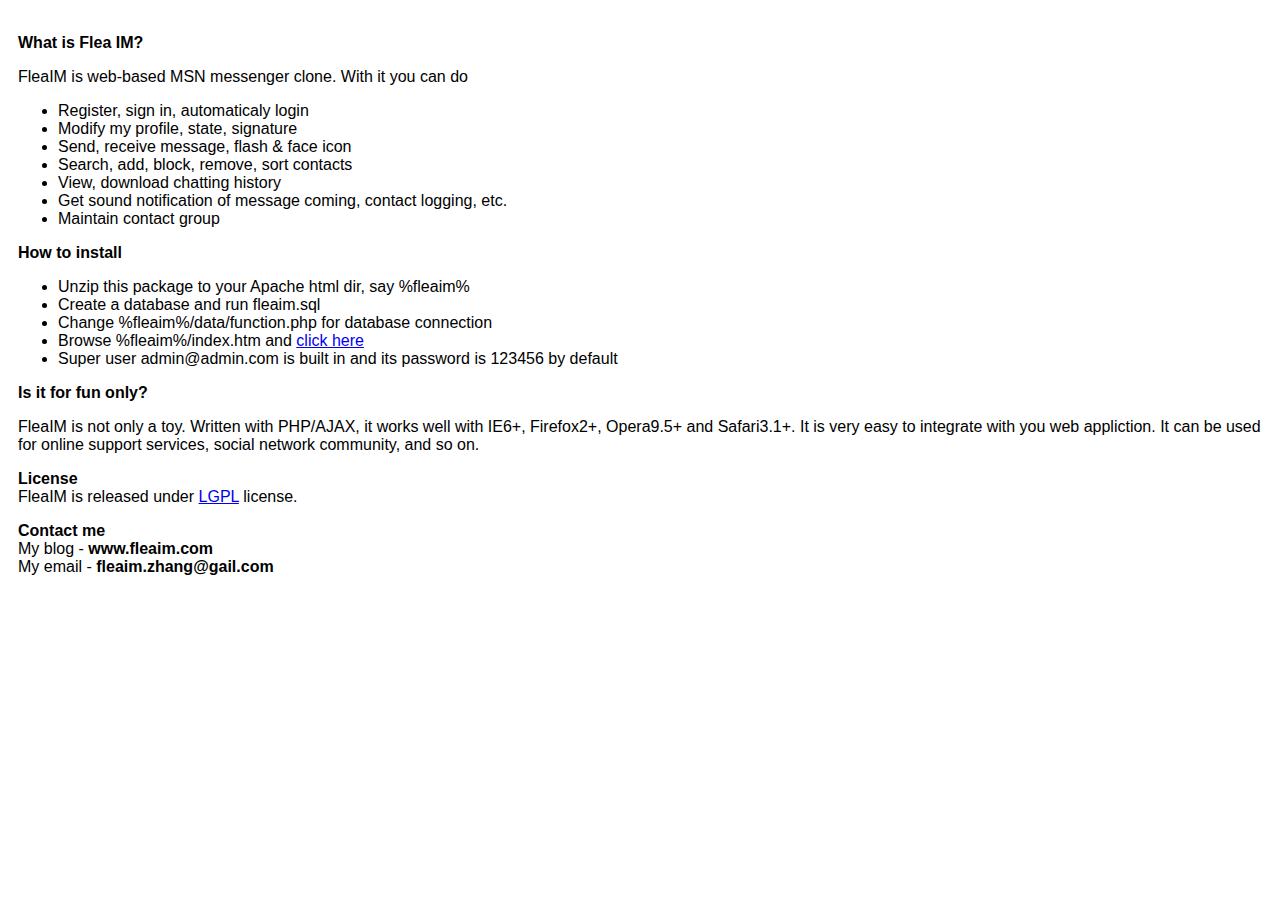
<file: release1.21/index.htm>
<!DOCTYPE html PUBLIC "-//W3C//DTD XHTML 1.0 Transitional//EN" "http://www.w3.org/TR/xhtml1/DTD/xhtml1-transitional.dtd">
<html xmlns="http://www.w3.org/1999/xhtml">
<head>
<meta http-equiv="Content-Type" content="text/html; charset=utf-8" />
<link href="styles/webim.css" type="text/css" rel="stylesheet" media="all">
<script type="text/javascript" src="js/webimhelper.js?v=102"></script>
<script type="text/javascript" src="js/webim.js?v=102"></script>
<title>QGYWebIM Test</title>
</head>
<body style="font-family: 'Lucida Grande',Verdana,Arial,Sans-Serif; padding:10px">
    <p>
        <strong>What is Flea IM?</strong></p>
    <p style="text-align: center">
    </p>
    <p>
        FleaIM is web-based MSN messenger clone. With it you can do</p>
    <ul>
        <li>Register, sign in, automaticaly login</li>
        <li>Modify my profile, state, signature</li>
        <li>Send, receive message, flash &amp; face icon</li>
        <li>Search, add, block, remove, sort contacts</li>
        <li>View, download chatting history</li>
        <li>Get sound notification of message coming, contact logging, etc.</li>
        <li>Maintain contact group</li></ul>
    <p>
        <strong>How to install</strong></p>
    <p>
        <ul>
        <li>Unzip this package to your Apache html dir, say %fleaim%</li>
        <li>Create a database and run fleaim.sql</li>
        <li>Change %fleaim%/data/function.php for database connection</li>
        <li>Browse %fleaim%/index.htm and <font color=blue><a href="#" onclick="IntWebIM()">click here </a></font></li>
        <li>Super user admin@admin.com is built in and its password is 123456 by default</li>
        </ul></p>
    <p>
        <strong>Is it for fun only?</strong></p>
    <p>
        FleaIM is not only a toy. Written with PHP/AJAX, it works well with IE6+, Firefox2+,
        Opera9.5+ and Safari3.1+. It is very easy to integrate with you web appliction.
        It can be used for online support services, social network community, and so on.</p>
    <p>
        <strong>License</strong><br />
        FleaIM is released under <a href="http://www.gnu.org/licenses/lgpl.html" target="blank">
            LGPL</a> license.</p>
    <p>
        <strong>Contact me<br />
        </strong>My blog - <b>www.fleaim.com</b><br />
        My email - <b>fleaim.zhang@gail.com</b></p>

</body>
</html>
</file>
<file: release1.21/styles/webim.css>
/*All Window Css*/

.w-container-border
{
  position:absolute;
	top:0;
}
.w-container
{
	position:relative;
}
.w-content
{
	padding:1px;
	position:relative;
}
.w-round-lt
{
	width:6px;
	height:6px;
	position:absolute;
	background-image:url(../images/round_lt.gif);
	left:-1px;
	top:-1px;
	font-size:1px;
}
.w-round-rt
{
	width:6px;
	height:6px;
	position:absolute;
	background-image:url(../images/round_rt.gif);
	right:-1px;
	top:-1px;
	font-size:1px;
}
.w-round-lb
{
	width:6px;
	height:6px;
	position:absolute;
	background-image:url(../images/round_lb.gif);
	left:-1px;
	bottom:-1px;
	font-size:1px;
}
.w-round-rb
{
	width:6px;
	height:6px;
	position:absolute;
	background-image:url(../images/round_rb.gif);
	right:-1px;
	bottom:-1px;
	font-size:1px;
}
.w-resize
{
	width:12px;
	height:12px;
	position:absolute;
	right:-1px;
	bottom:-1px;
	cursor:SE-resize;
	z-index:999;
	background-image:url(../images/resize.gif);
	font-size:1px;
}
.w-icon
{
	position:absolute;
	left:2px;
	top:2px;
}
.w-text
{
	padding:4px 80px 0 23px;
	overflow:hidden;
	word-break:break-all;
	height:14px;
	-moz-user-select:none;
}
.w-control
{
	position:absolute;
	right:8px;
	top:0;
}
.w-control-min
{
	width:26px;
	height:17px;
	overflow:hidden;
	float:left;
}
.w-control-close
{
	width:42px;
	height:17px;
	overflow:hidden;
	float:left;
}
.w-loading
{
	padding:2px;
	top:18px;
	right:9px;
	background:#c44;
	color:#fff;
	position:absolute;
	display:none;
}
.w-window-border
{
	position:absolute;
	display:none;
	z-index:99999;
	border:1px dashed #fff;
	background-color:#333;
	filter: alpha(opacity=20); 
	opacity: 0.2;
	-moz-user-select:none;
}
.w-window-cover
{
	position:absolute;
	display:none;
	background-color:#444;
	filter: alpha(opacity=60); 
	opacity: 0.6;
}
.w-window-content
{
	width:100%;
}
.w-elem-hidden
{
	width:1px;
	height:1px;
	font-size:1px;
	filter:alpha(opacity=1); 
	opacity:0.01;
	position:absolute;
	left:-100px;
}
/*Chat Window Css*/
.w-chat
{
  font-family: 'Lucida Grande',Verdana,Arial,Sans-Serif;
	font-size:12px;
	padding:0;
	margin:0;
	text-align:left;
	
	width:516px;
	height:516px;
	position:absolute;
	border:1px solid #707070;
	background-color:#fff;
}
.w-chat-title
{
	height:22px;
	background-image:url(../images/chattitlebg.gif);
	cursor:default;
}
.w-chat-tool
{
	height:60px;
	background-image:url(../images/chattoolbg.gif);
}
.w-chat-main
{
	height:430px;
	background-image:url(../images/chatmainbg.gif);
	padding:5px 2px 3px 5px;
	float:left;
}
.w-chat-side
{
	width:125px;
	background-image:url(../images/chatmainbg.gif);
	float:left;
	display:none;
	position:relative;
}
.w-chat-side-bar
{
	position:absolute;
	top:83px;
	right:1px;
	width:11px;
	padding:5px 0 5px 0;
	font-size:1px;
	background-image:url(../images/chatmainbg.gif);
}
.w-chat-sign-holder
{
	overflow:hidden;
	position:relative;
	top:-4px;
}
.w-chat-tool-bar
{
	height:35px;
	padding-left:5px;
}
.w-chat-tool-bar-button
{
	height:31px;
	width:32px;
	padding:2px 0 0 2px;
	float:left;
}
.w-chat-tool-bar-button-hover
{
	background:url(../images/chatbuttonhoverbg.gif) no-repeat;
}
.w-chat-sign
{
	height:20px;
	text-indent:24px;
	color:#6F8A92;
	width:4000px;
}
.w-chat-resize-bar
{
	position:absolute;
	left:6px;
	background-color:#000;
	filter: alpha(opacity=60); 
	opacity: 0.6;
	width:100px;
	height:10px;
	display:none;
	cursor:S-resize;
	font-size:1px;
}
.w-chat-resize
{
	height:10px;
	font-size:1px;
	cursor:S-resize;
	background:url(../images/resizedot.gif) no-repeat center center;
}
.w-chat-face-button-bar
{
	background:url(../images/chatfacebuttonbg.gif) repeat-x;
	height:28px;
	font-size:1px;
	border-bottom:1px solid #BED6E0;
	padding:1px 1px 2px 1px;
}
.w-chat-msg-title
{
	margin:4px 4px 0 2px;
	color:#545454;
}
.w-chat-msg-content
{
	margin:4px 4px 0 15px;
}
.w-chat-msg-special
{
	margin:4px 4px 0 2px;
	color:#545454;
}
.w-chat-msg-split
{
	height:1px;
	border-bottom:1px solid #808080;
	width:46px;
	font-size:1px;
	margin:5px 2px 5px 2px;
}
.w-chat-user-face
{
	background-image:url(../images/chatfacebg.gif);
	width:110px;
	height:111px;
	position:absolute;
	padding:9px 0 0 10px;
}
.w-chat-face-button
{
	height:24px;
	width:32px;
	padding:2px;
	font-size:1px;
	float:left;
}
.w-chat-face-button-hover
{
	background-image:url(../images/chatfacebuttonhover.gif);
}
.w-chat-face-container
{
	border:1px solid #DFDFDD;
	position:absolute;
	z-index:9999;
	background-color:#fff;
	display:none;
}
.w-chat-face-item
{
	height:19px;
	width:19px;
	padding:2px;
	border:1px solid #DFDFDD;
	float:left;
	margin:5px 0 0 5px;
}
.w-chat-face-item-hover
{
	border:1px solid #3869BB;
}
/*Main Window Css*/
.w-main
{
  font-family: 'Lucida Grande',Verdana,Arial,Sans-Serif;
	font-size:12px;
	padding:0;
	margin:0;
	text-align:left;
	
	width:266px;
	height:620px;
	right:60px;
	position:absolute;
	border:1px solid #707070;
	background-color:#D5FFFF;
}
.w-main-title
{
	height:22px;
	background-image:url(../images/maintitlebg.gif);
	cursor:default;
	overflow:hidden;
}
.w-main-tool
{
	height:105px;
	background-image:url(../images/maintoolbg.gif);
}
.w-main-main
{
	background-color:#fff;
	height:490px;
	overflow-x:hidden;
	overflow-y:auto;
	border-top:1px solid #BED6E0;
	border-bottom:1px solid #BED6E0;
	width:100%;
	-moz-user-select:none;
	cursor:default;
	width:100%;
}
.w-main-user-info
{
	height:58px;
	padding:7px 8px 7px 8px;
}
.w-main-user-face-bg
{
	height:52px;
	width:52px;
	padding:6px 0 0 6px;
	background-image:url(../images/facebg.gif);
	float:left;
}
.w-main-user-info-right
{
	float:right;
	width:134px;
	overflow:hidden;
	white-space:nowrap;
}
.w-main-user-name
{
	font-size:13px;
	line-height:20px;
	color:#fff;
	margin:8px 0 0 6px;
	_margin:8px 0 0 3px;
	padding:0 3px 0 3px;
	_padding:2px 3px 0 3px;
	height:20px;
	_height:18px;
	white-space:nowrap; 
	cursor:default;
	float:left;
}
.w-main-user-sign
{
	color:#B9DDE7;
	margin:3px 0 0 4px;
	height:15px;
	cursor:pointer;
}
.w-main-tool-bar
{
	height:28px;
	padding:2px 5px 0 5px;
}
.w-main-search-user-pannel
{
	height:34px;
	background-color:#fff;
	overflow:hidden;
	white-space:nowrap;
}
.w-main-search-web-pannel
{
	height:33px;
	padding:3px;
	background-color:#ECF6F9;
	border-left:1px solid #fff;
	border-right:1px solid #fff;
	overflow:hidden;
	white-space:nowrap;
}
.w-main-search-user-bg
{
	background-image:url(../images/searchuserbg.gif);
	height:19px;
	border:1px solid #C7C7C7;
	width:100%;
} 
.w-main-tool-button
{
	float:left;
	height:20px;
	width:21px;
	font-size:1px;
	padding:4px 0 0 5px;
}
.w-main-tool-button-hover
{
	background-image:url(../images/toolbuttonhoverbg.gif);
}
.w-main-content-button
{
	float:left;
	height:20px;
	width:20px;
	padding:1px;
	font-size:1px;
}
.w-main-content-button-hover
{
	background-image:url(../images/contentbuttonhoverbg.gif);
}
.w-main-list-button
{
	float:left;
	height:20px;
	width:22px;
	font-size:1px;
	padding:0 0 0 6px;
}
.w-main-list-button-hover
{
	background:url(../images/listbuttonhoverbg.gif) no-repeat;
}
.w-main-user-header
{
	width:100%;
	text-indent:25px;
	line-height:20px;
	height:20px;
	background:url(../images/arrow_r.gif) no-repeat 9px 4px;
}
.w-main-user-header-hover
{
	background:url(../images/arrow_ron.gif) no-repeat 9px 4px;
}
.w-main-user-header-ex
{
	width:100%;
	text-indent:25px;
	line-height:20px;
	height:20px;
	background:url(../images/arrow_d.gif)  no-repeat 9px 4px;
}
.w-main-user-header-ex-hover
{
	background:url(../images/arrow_don.gif) no-repeat 9px 4px;
}
.w-main-user-container
{
	width:100%;
}
.w-main-user-item
{
	height:20px;
	padding-left:13px;
	width:4000px;
}
.w-main-user-item-text
{
	line-height:20px;
	float:left;
}
.w-main-user-item-big
{
	height:63px;
	padding-left:16px;
	width:4000px;
}
.w-main-user-item-big-left
{
	float:left;
	width:52px;
}
.w-main-user-item-face-bg
{
	height:51px;
	width:52px;
	padding:6px 0 0 6px;
	background-image:url(../images/useritembg.gif);
	float:left;
}
.w-main-user-item-status
{
	float:left;
	height:60px;
	padding-top:3px;
	padding-left:5px;
	width:24px;
}
.w-main-user-item-big-right
{
	float:left;
	width:3900px;
}
.w-card-border
{
	border:1px solid #999;
	position:absolute;
	z-index:9999;
	background-color:#fff;
	display:none;
	height:160px;
	width:228px;
	overflow:hidden;
}
.w-card-container
{
	position:relative;
	height:150px;
	margin:5px;
	width:4000px;
}
.w-card-close-image
{
	position:absolute;
	top:2px;
	left:208px;
	width:8px;
	height:8px;
	cursor:pointer;
}
.w-card-base-info
{
	height:63px;
	width:4000px;
}
/*Other Window Css*/
.w-other
{
  font-family: 'Lucida Grande',Verdana,Arial,Sans-Serif;
	font-size:12px;
	padding:0;
	margin:0;
	text-align:left;
	
	width:516px;
	height:516px;
	position:absolute;
	border:1px solid #707070;
	background-color:#B3F9FF;
}
.w-other-title
{
	height:22px;
	background-image:url(../images/othertitlebg.gif);
	cursor:default;
}
.w-other-main
{
	background:#ECF6F9 url(../images/othermainbg.gif) repeat-x;
	overflow:hidden;
}
/*system object*/
.sys-menu {
  font-family: 'Lucida Grande',Verdana,Arial,Sans-Serif;
	font-size:10px;
	padding:0;
	margin:0;
	text-align:left;
	
	border:solid 1px #ACA899;
	display:none;
	position:absolute;
	z-index:9999;
	background-color:#fff;
	color:#000;
	padding:2px;
	filter:progid:DXImageTransform.Microsoft.Shadow(Color=#333333,Direction=120,strength=3);
}
.sys-menu-item-with-icon
{
	padding:0 10px 0 24px;
	line-height:19px;
	cursor:default;
	background-position:1px center;
	background-repeat:no-repeat;
}
.sys-menu-item
{
	padding:0 10px 0 15px;
	line-height:19px;
	cursor:default;
}
.sys-menu-item-hover
{
	background-color:#316AC5;
	color:#fff;
}
.sys-menu-item-disabled
{
	margin:2px 0 2px 0;
	height:3px;
	font-size:1px;
	background:url(../images/menuitemdisabled.gif) repeat-x center 1px;
}
.c-check-box
{
	height:14px;
	width:14px;
	background:url(../images/checkbox.gif) no-repeat 0 0;
	display:block;
	float:left;
	font-size:1px;
}
.c-check-box-checked
{
	height:14px;
	width:14px;
	background:url(../images/checkbox.gif) no-repeat 0 -14px;
	display:block;
	float:left;
	font-size:1px;
}
/*other*/
.login-text-box
{
	height:16px;
	width:164px;
	border:1px solid #AAB7C7;
}
.login-status-select
{
	padding:0 7px 0 7px;
	cursor:default;
	float:left;
	line-height:18px;
	margin-left:8px;
	border-left:1px solid #EBF6F9;
	border-right:1px solid #EBF6F9;
}
.login-status-select-hover
{
	background:url(../images/loginbuttonhover.gif) repeat-x;
	border-left:1px solid #A6ABAE;
	border-right:1px solid #A6ABAE;
}
.login-link
{
	text-decoration:none;
	color:#0088E4;
}
.login-link:hover
{
	text-decoration:underline;
	color:#0088E4;
}
.login-confirm
{
	height:20px;
	width:69px;
	cursor:pointer;
	overflow:hidden;
	margin-left:50px;
}
.button1
{
	background:#ECF6F9 url(../images/buttonbg.gif) repeat-x;
	border:1px solid #4A95C9;
	height:18px;
}
.adlink
{
	color:#999;
	text-decoration:none;
}
.adlink:hover
{
	color:#333;
	text-decoration:underline;
}
</file>
